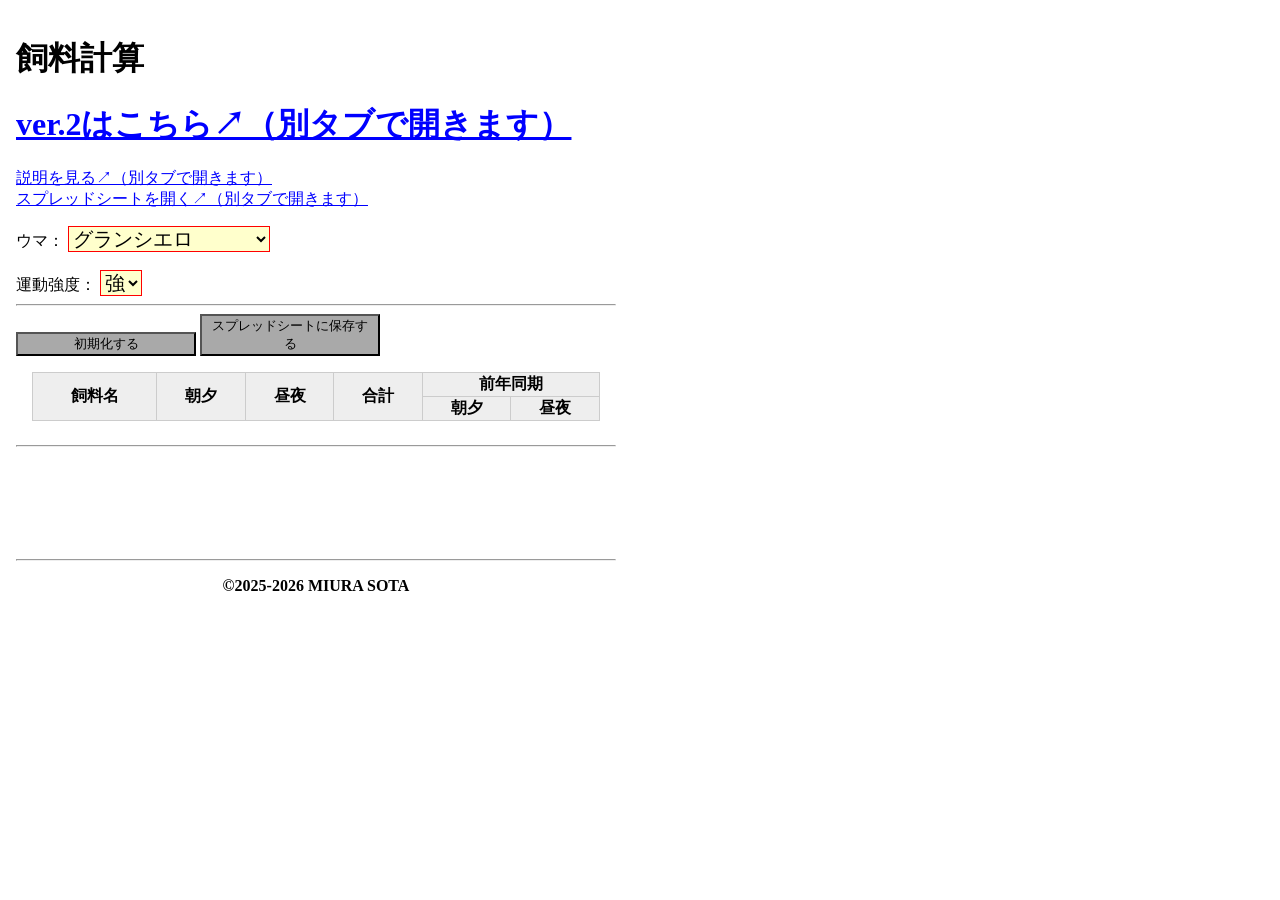
<file: index.html>
<!DOCTYPE html>
<html lang="ja">
<head>
  <meta charset="UTF-8">
  <meta name="viewport" content="width=device-width, initial-scale=1.0">
  <title>飼料計算</title>
  <link rel="stylesheet" href="css.css">
  <script src="script.js"></script>
</head>
<body>
  <h1>飼料計算</h1>
  <p>
    <h1><a href="https://uphilltigger.github.io/-2/ver2" target="_blank">ver.2はこちら↗（別タブで開きます）</a></h1>
    <a href="https://uphilltigger.github.io/-2/explain.html" target="_blank">説明を見る↗（別タブで開きます）</a>
    <br><a href="https://docs.google.com/spreadsheets/d/1LN2EQv8AessbEblE8TzG3ahySjkHLjPn5mNGlOoUAyI/edit?usp=sharing" target="_blank">スプレッドシートを開く↗（別タブで開きます）</a>
  </p>
  <div>
    <label>ウマ：
      <select id="weight">
        <option value="500" class="senior">アップヒルティガー</option>
        <option value="540" selected>グランシエロ</option>
        <option value="470">ドラゴンケーニッヒ</option>
        <option value="500">キタノインパクト</option>
        <option value="540">テイエムシュンソク</option>
        <option value="470">ワイルドヒロイン</option>
        <option value="470">キタノブルー</option>
        <option value="500">フェンネル</option>
        <option value="520" class="senior">タイダルベイスン</option>
        <option value="540">ノガロ</option>
        <option value="540" class="nobeet">ダノンクライム</option>
        <option value="470">ピースオブエイト</option>
        <option value="500">ファーブルトン</option>
        <option value="500" class="senior">アドマイヤカーリン</option>
        <option value="500">アーバンイェーガー</option>
        <hr>
        <option value="400">汎用：400 kg</option>
        <option value="450">汎用：450 kg</option>
        <option value="500">汎用：500 kg</option>
        <option value="540">汎用：540 kg</option>
      </select>
    </label>
    <br><br>
    <label>運動強度：
      <select id="work">
        <option value="無">無</option>
        <option value="軽">軽</option>
        <option value="中">中</option>
        <option value="強" selected>強</option>
      </select>
    </label>
  </div>
  <hr>
  <div id="main-content">
    <button id="reset-btn">初期化する</button>
    <button id="save-btn">スプレッドシートに保存する</button>
    
    <div class="table-container">
      <table id="feed-table">
        <thead>
          <tr>
            <th rowspan="2">飼料名</th>
            <th rowspan="2">朝夕</th>
            <th rowspan="2">昼夜</th>
            <th rowspan="2">合計</th>
            <th colspan="2" class="past-text">前年同期</th>
          </tr>
          <tr>
            <th class="past-text">朝夕</th>
            <th class="past-text">昼夜</th>
          </tr>
        </thead>
        <tbody id="feed-body"></tbody>
        <tbody id="sum-body"></tbody>
      </table>
    </div>
    <hr>
    <div class="table-container" id="alert-messages"><span id="horse-attribute"></span></div>
    <div class="table-container" id="result-balance"></div>
    <div class="table-container" id="result"></div>
    <hr>
  </div>
  <p class="copyright">
    <b>&copy;2025-2026 MIURA SOTA</b>
  </p>
</body>
</html>
</file>
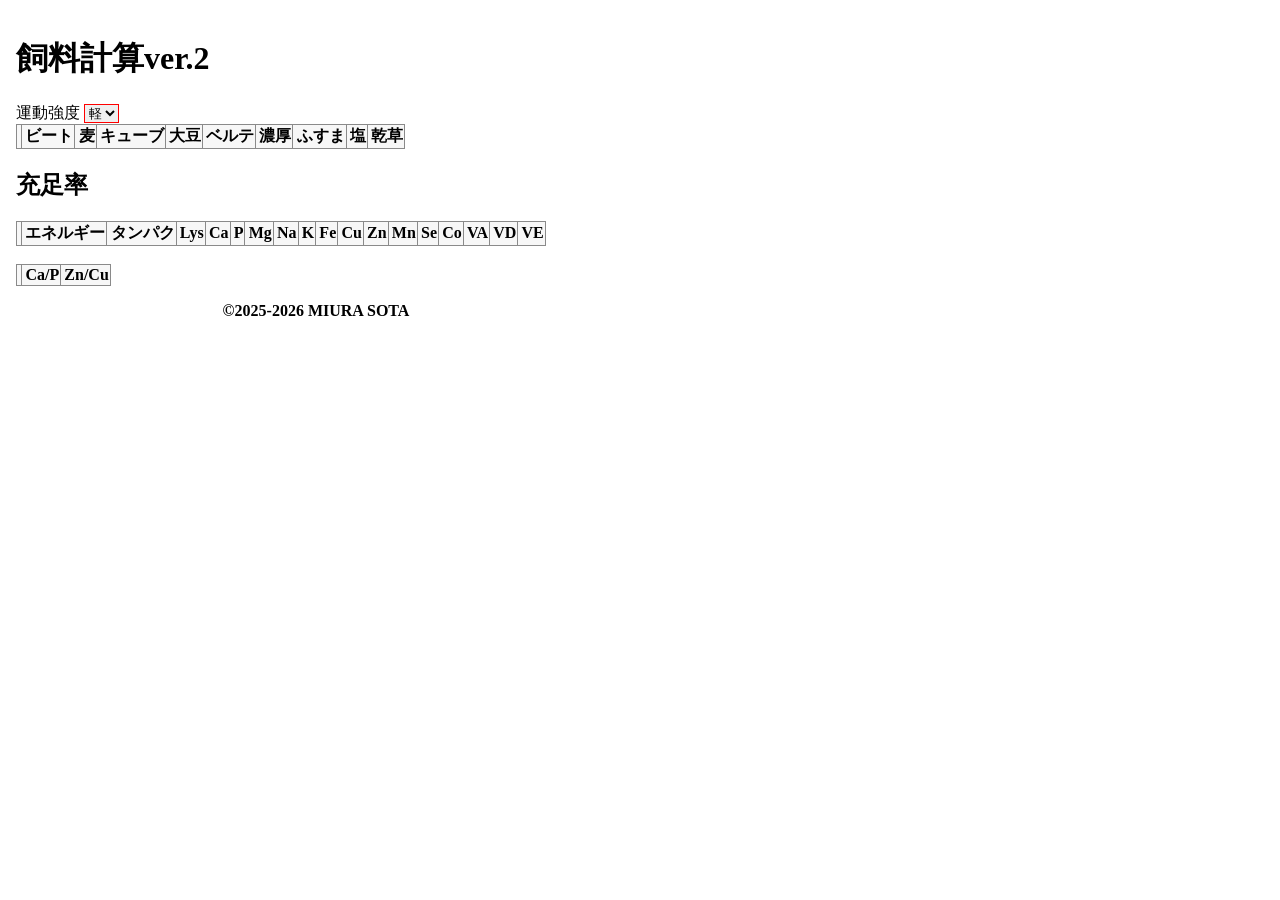
<file: ver2/index.html>
<!DOCTYPE html>
<html lang="ja">
<head>
  <meta name="viewport" content="width=device-width, initial-scale=1.0">
  <title>飼料計算ver.2</title>
  <link rel="stylesheet" href="css.css">
  <script src="script.js" defer></script>
</head>
<body>

<h1>飼料計算ver.2</h1>
<div class="work-setting">
  <label for="work">運動強度</label>
  <select id="work">
    <option value="無">無</option>
    <option value="軽" selected>軽</option>
    <option value="中">中</option>
    <option value="強">強</option>
  </select>
</div>
<div class="feed-tables">
  <table border="1">
    <thead>
      <tr>
        <th></th>
        <th>ビート</th>
        <th>麦</th>
        <th>キューブ</th>
        <th>大豆</th>
        <th>ベルテ</th>
        <th>濃厚</th>
        <th>ふすま</th>
        <th>塩</th>
        <th>乾草</th>
      </tr>
    </thead>
    <tbody id="inputTable"></tbody>
  </table>
  <table id="commonFeedTable"></table>
</div>
<h2>充足率</h2>
<table border="1">
  <thead>
    <tr>
      <th></th>
      <th>エネルギー</th>
      <th>タンパク</th>
      <th>Lys</th>
      <th>Ca</th>
      <th>P</th>
      <th>Mg</th>
      <th>Na</th>
      <th>K</th>
      <th>Fe</th>
      <th>Cu</th>
      <th>Zn</th>
      <th>Mn</th>
      <th>Se</th>
      <th>Co</th>
      <th>VA</th>
      <th>VD</th>
      <th>VE</th>
    </tr>
  </thead>
  <tbody id="resultTable"></tbody>
</table>
<br>
<table border="1">
  <thead>
    <tr>
      <th></th>
      <th>Ca/P</th>
      <th>Zn/Cu</th>
  </thead>
<tbody id="ratioTable"></tbody>
</table>

</body>

<p class="copyright">
  <b>&copy;2025-2026 MIURA SOTA</b>
</p>

</html>
</file>
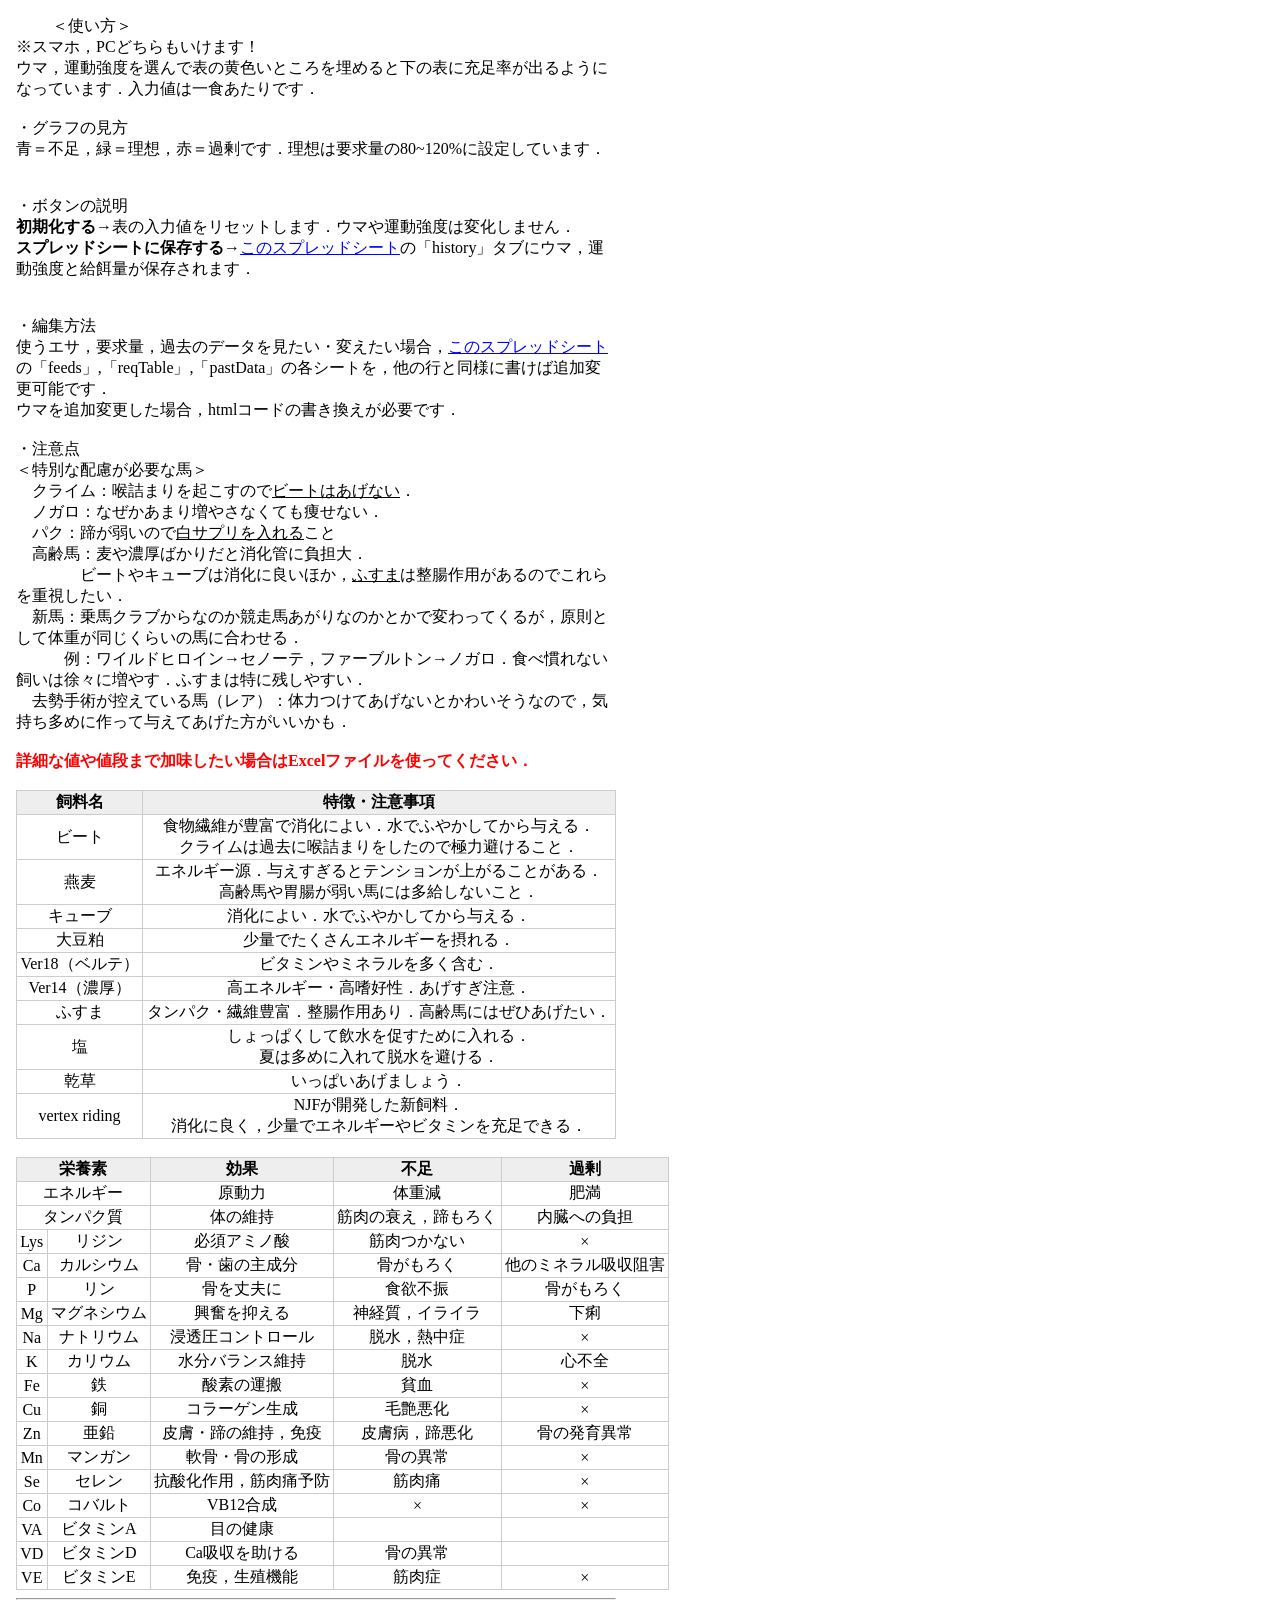
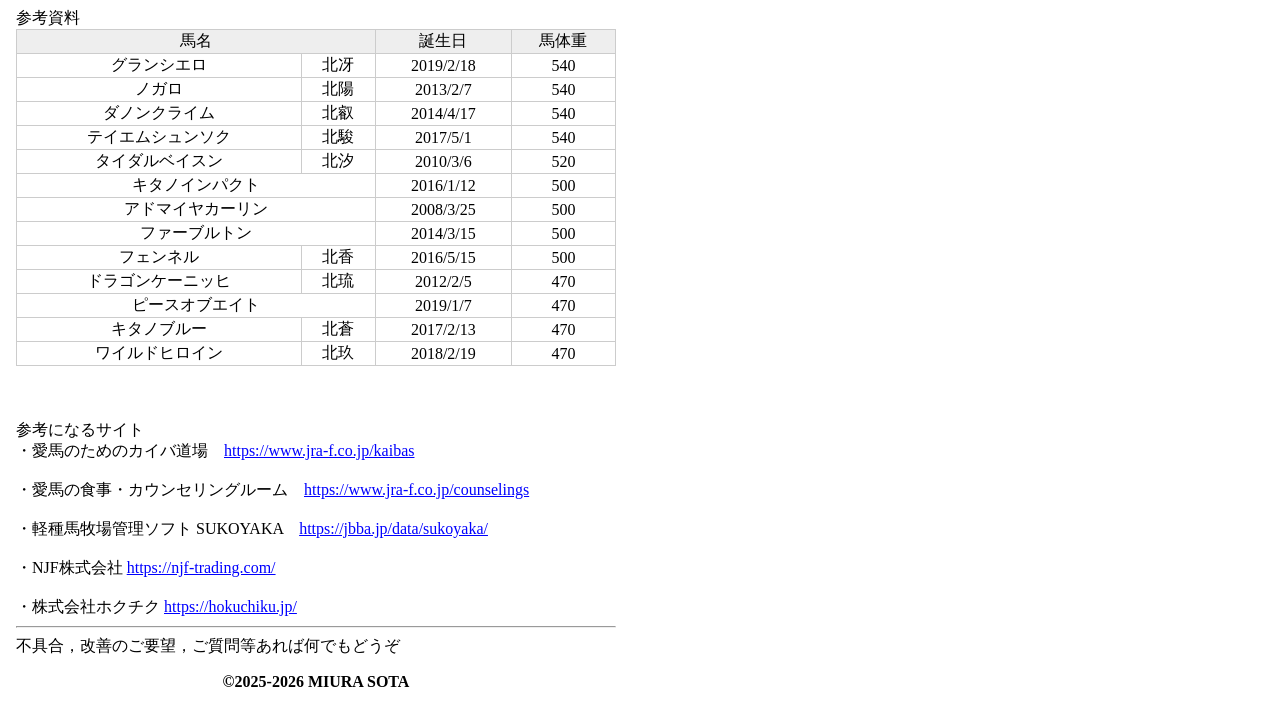
<file: explain.html>
<html lang="ja">
<head>
	<meta name="viewport" content="width=device-width, initial-scale=1.0">
	<title>説明</title>
　　<link rel="stylesheet" href="css.css">
</head>
<body>
＜使い方＞
<br>※スマホ，PCどちらもいけます！
<br>ウマ，運動強度を選んで表の黄色いところを埋めると下の表に充足率が出るようになっています．入力値は一食あたりです．
<br>
<br>・グラフの見方
<br>青＝不足，緑＝理想，赤＝過剰です．理想は要求量の80~120%に設定しています．
<br>
<br>
<br>・ボタンの説明
<br><b>初期化する</b>→表の入力値をリセットします．ウマや運動強度は変化しません．
<br><b>スプレッドシートに保存する</b>→<a href="https://docs.google.com/spreadsheets/d/1LN2EQv8AessbEblE8TzG3ahySjkHLjPn5mNGlOoUAyI/edit?usp=sharing" target="_blank">このスプレッドシート</a>の「history」タブにウマ，運動強度と給餌量が保存されます．
<br>
<br>
<br>・編集方法
<br>使うエサ，要求量，過去のデータを見たい・変えたい場合，<a href="https://docs.google.com/spreadsheets/d/1LN2EQv8AessbEblE8TzG3ahySjkHLjPn5mNGlOoUAyI/edit?usp=sharing" target="_blank">このスプレッドシート</a>の「feeds」,「reqTable」,「pastData」の各シートを，他の行と同様に書けば追加変更可能です．
<br>ウマを追加変更した場合，htmlコードの書き換えが必要です．
<br>
<br>・注意点
<br>＜特別な配慮が必要な馬＞
<br>　クライム：喉詰まりを起こすので<u>ビートはあげない</u>． 
<br>　ノガロ：なぜかあまり増やさなくても痩せない．
<br>　パク：蹄が弱いので<u>白サプリを入れる</u>こと
<br>　高齢馬：麦や濃厚ばかりだと消化管に負担大．
<br>  &emsp;&emsp;&emsp;&emsp;ビートやキューブは消化に良いほか，<u>ふすま</u>は整腸作用があるのでこれらを重視したい．
<br>　新馬：乗馬クラブからなのか競走馬あがりなのかとかで変わってくるが，原則として体重が同じくらいの馬に合わせる．
<br>  &emsp;&emsp;&emsp;例：ワイルドヒロイン→セノーテ，ファーブルトン→ノガロ．食べ慣れない飼いは徐々に増やす．ふすまは特に残しやすい．
<br>　去勢手術が控えている馬（レア）：体力つけてあげないとかわいそうなので，気持ち多めに作って与えてあげた方がいいかも．
<br>
<br><span style="color: red;"><b>詳細な値や値段まで加味したい場合はExcelファイルを使ってください．</b></span>
<br>
<br>
<nobr>
<table border="1">
  <thead>
    <tr><th>飼料名</th><th>特徴・注意事項</th></tr>
  </thead>
  <tbody>
    <tr><td>ビート</td><td>食物繊維が豊富で消化によい．水でふやかしてから与える．<br>クライムは過去に喉詰まりをしたので極力避けること．</td></tr>
    <tr><td>燕麦</td><td>エネルギー源．与えすぎるとテンションが上がることがある．<br>高齢馬や胃腸が弱い馬には多給しないこと．</td></tr>
    <tr><td>キューブ</td><td>消化によい．水でふやかしてから与える．</td></tr>
    <tr><td>大豆粕</td><td>少量でたくさんエネルギーを摂れる．</td></tr>
    <tr><td>Ver18（ベルテ）</td><td>ビタミンやミネラルを多く含む．</td></tr>
    <tr><td>Ver14（濃厚）</td><td>高エネルギー・高嗜好性．あげすぎ注意．</td></tr>
    <tr><td>ふすま</td><td>タンパク・繊維豊富．整腸作用あり．高齢馬にはぜひあげたい．</td></tr>
    <tr><td>塩</td><td>しょっぱくして飲水を促すために入れる．<br>夏は多めに入れて脱水を避ける．</td></tr>
    <tr><td>乾草</td><td>いっぱいあげましょう．</td></tr>
    <tr><td>vertex riding</td><td>NJFが開発した新飼料．<br>消化に良く，少量でエネルギーやビタミンを充足できる．</td></tr>
  </tbody>
</table>
<br>
<table border="1">
<thead>
	<tr><th colspan="2"><b>栄養素</b></th><th><b>効果</b></th><th><b>不足</b></th><th><b>過剰</b></th></tr>
</thead>
	<tr><td colspan="2">エネルギー</td><td>原動力</td><td>体重減</td><td>肥満</td></tr>
	<tr><td colspan="2">タンパク質</td><td>体の維持</td><td>筋肉の衰え，蹄もろく</td><td>内臓への負担</td></tr>
	<tr><td>Lys</td><td>リジン</td><td>必須アミノ酸</td><td>筋肉つかない</td><td>×</td></tr>
	<tr><td>Ca</td><td>カルシウム</td><td>骨・歯の主成分</td><td>骨がもろく</td><td>他のミネラル吸収阻害</td></tr>
	<tr><td>P</td><td>リン</td><td>骨を丈夫に</td><td>食欲不振</td><td>骨がもろく</td></tr>
	<tr><td>Mg</td><td>マグネシウム</td><td>興奮を抑える</td><td>神経質，イライラ</td><td>下痢</td></tr>
	<tr><td>Na</td><td>ナトリウム</td><td>浸透圧コントロール</td><td>脱水，熱中症</td><td>×</td></tr>
	<tr><td>K</td><td>カリウム</td><td>水分バランス維持</td><td>脱水</td><td>心不全</td></tr>
	<tr><td>Fe</td><td>鉄</td><td>酸素の運搬</td><td>貧血</td><td>×</td></tr>
	<tr><td>Cu</td><td>銅</td><td>コラーゲン生成</td><td>毛艶悪化</td><td>×</td></tr>
	<tr><td>Zn</td><td>亜鉛</td><td>皮膚・蹄の維持，免疫</td><td>皮膚病，蹄悪化</td><td>骨の発育異常</td></tr>
	<tr><td>Mn</td><td>マンガン</td><td>軟骨・骨の形成</td><td>骨の異常</td><td>×</td></tr>
	<tr><td>Se</td><td>セレン</td><td>抗酸化作用，筋肉痛予防</td><td>筋肉痛</td><td>×</td></tr>
	<tr><td>Co</td><td>コバルト</td><td>VB12合成</td><td>×</td><td>×</td></tr>
	<tr><td>VA</td><td>ビタミンA</td><td>目の健康</td><td></td><td></td></tr>
	<tr><td>VD</td><td>ビタミンD</td><td>Ca吸収を助ける</td><td>骨の異常</td><td></td></tr>
	<tr><td>VE</td><td>ビタミンE</td><td>免疫，生殖機能</td><td>筋肉症</td><td>×</td></tr>
</table>
<hr>
参考資料
<br>
<table border="1">
	<thead><tr><td colspan="2">馬名</td><td>誕生日</td><td>馬体重</td></tr></thead>
	<tr><td>グランシエロ</td><td>北冴</td><td>2019/2/18</td><td>540</td></tr>
	<tr><td>ノガロ</td><td>北陽</td><td>2013/2/7</td><td>540</td></tr>
	<tr><td>ダノンクライム</td><td>北叡</td><td>2014/4/17</td><td>540</td></tr>
	<tr><td>テイエムシュンソク</td><td>北駿</td><td>2017/5/1</td><td>540</td></tr>
	<tr><td><nobr>タイダルベイスン</td><td>北汐</td><td>2010/3/6</td><td>520</td></tr>
	<tr><td colspan="2">キタノインパクト</td><td>2016/1/12</td><td>500</td></tr>
	<tr><td colspan="2">アドマイヤカーリン</td><td>2008/3/25</td><td>500</td></tr>
	<tr><td colspan="2">ファーブルトン</td><td>2014/3/15</td><td>500</td></tr>
	<tr><td>フェンネル</td><td>北香</td><td>2016/5/15</td><td>500</td></tr>
	<tr><td>ドラゴンケーニッヒ</td><td>北琉</td><td>2012/2/5</td><td>470</td></tr>
	<tr><td colspan="2">ピースオブエイト</td><td>2019/1/7</td><td>470</td></tr>
	<tr><td>キタノブルー</td><td>北蒼</td><td>2017/2/13</td><td>470</td></tr>
	<tr><td>ワイルドヒロイン</td><td>北玖</td><td>2018/2/19</td><td>470</td></tr>
</table>
<br>
<br>
<br>参考になるサイト
<br>・愛馬のためのカイバ道場　<a href="https://www.jra-f.co.jp/kaibas" target="_blank">https://www.jra-f.co.jp/kaibas</a>
<br>
<br>・愛馬の食事・カウンセリングルーム　<a href="https://www.jra-f.co.jp/counselings" target="_blank">https://www.jra-f.co.jp/counselings</a>
<br>
<br>・軽種馬牧場管理ソフト SUKOYAKA　<a href="https://jbba.jp/data/sukoyaka/" target="_blank">https://jbba.jp/data/sukoyaka/</a>
<br>
<br>・NJF株式会社 <a href="https://njf-trading.com/" target="_blank">https://njf-trading.com/</a>
<br>
<br>・株式会社ホクチク <a href="https://hokuchiku.jp/" target="_blank">https://hokuchiku.jp/</a>
<hr>
不具合，改善のご要望，ご質問等あれば何でもどうぞ
  <p class="copyright">
    <b>&copy;2025-2026 MIURA SOTA</b>
  </p>
</nobr>
</body>
</html>
</file>
<file: css.css>
@charset "UTF-8";
	body { font-size: 16px; margin:0; padding: 1rem; background:#ffffff; width: 100%; max-width: 600px; user-select: none; }
	.table-container { padding:1rem; }
	table { border-collapse:collapse; width: 100%; }
	th, td { border:1px solid #ccc; padding-left:0.2rem; padding-right:0.2rem; text-align:center; vertical-align:middle; white-space: nowrap; }
	thead { background:#eee; }
	input { font-size: 20px; width: 2.5em; text-align: right; border-color: red; background-color:rgba(255, 255, 0, 0.2); }
	input:focus { border-color: #3182ce; outline: none; }
	.feed-total{border: 0px; background:#ffffff; }
	.sum{border: 0px; background:#ffffff; }
    .past-text{ font-size: 16px; }
	select { font-size: 20px; border-color: red; background-color:rgba(255, 255, 0, 0.2); }
	.bar-container {width: 100%; height: 20px; background: silver; border-radius: 4px; overflow: hidden; display:inline-block; position: relative; }
	.bar-fill { height:100%; width:0%; border-radius: 2px; transition: width 0.25s ease; }
	.bar-container .bar-label{position: absolute; line-height: 1; color: #fff; font-size: 15px; right: 4px; }
	button{ background: darkgrey; color: #000; width: 30%; }
	button:hover{ background: #fff; color: #000; cursor: pointer; }
	#result th:nth-child(1), #result td:nth-child(1) { width: 100px; }
	#result th:nth-child(2), #result td:nth-child(2) { width: auto; }
	a{ color: blue; }
	a:visited{ color: blue; }
	a:hover{ color: red; }
	.copyright{ text-align: center; font-family: Book Antiqua; }
</file>
<file: ver2/css.css>
@charset "UTF-8";
	body { margin:0; padding: 1rem; background:#ffffff; width: 100%; max-width: 600px; user-select: none; font-family: Yu Gothic;}
	table { border-collapse:collapse; }
	th, td { border:1px solid #8a8a8a; padding-left:0.2rem; text-align:center; vertical-align:middle; white-space: nowrap; }
	thead { background:#eeeeee7d; }
	input { width: 2.5em; text-align: right; }
	input:focus { border-color: red; outline: none; }
	select { border-color: red; }
    .copyright{ text-align: center; font-family: Book Antiqua; }
	input[type="number"]::-webkit-inner-spin-button,
	input[type="number"]::-webkit-outer-spin-button { -webkit-appearance: none; margin: 0; }
	input[type="number"] { -moz-appearance: textfield; appearance: textfield; }
	.feed-tables { display: flex; align-items: flex-start; gap: 20px; }
	.feed-tables table { height: fit-content; }
	.feed-tables > div { flex-shrink: 0; }
	.result-cell { text-align: right; }/* 充足率の基本表示 */
	.result-low { background-color: #b0b0fa8a; color: #0022ff; }/* 不足：80%未満 */
	.result-normal { background-color: #31dc8f4c; color: darkgreen; }/* 適正：80〜120% */
	.result-high { background-color: #ffcdcd; color: #ff0000; }/* 過剰：120%超 */
</file>
